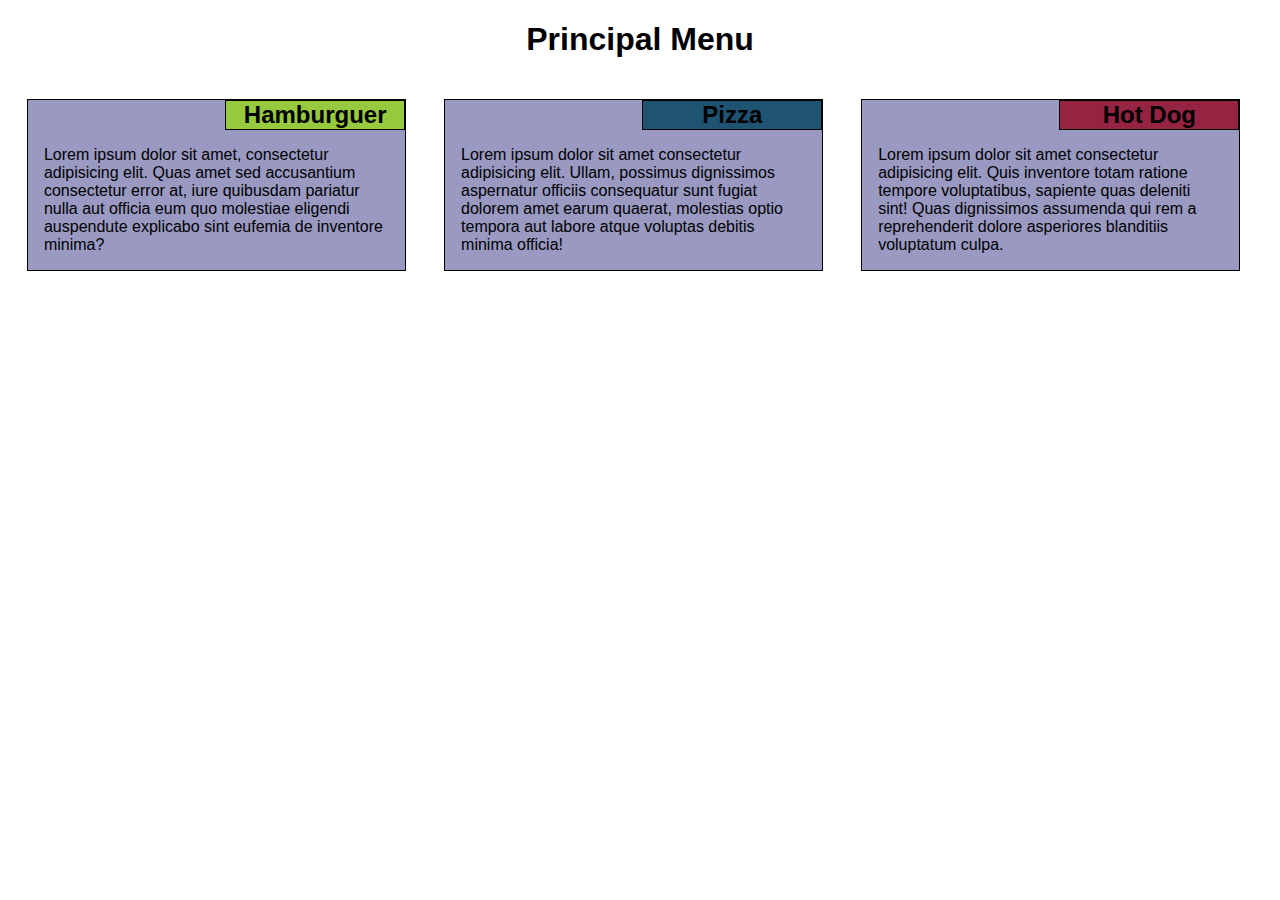
<file: module2-solution/index.html>
<!doctype html>
<html lang="en">
  <head>
    <!-- Required meta tags -->
    <meta charset="utf-8">
    <meta name="viewport" content="width=device-width, initial-scale=1, shrink-to-fit=no">
    <title>Module 2 Coursera</title>
    <link rel="stylesheet" href="css/main.css" >
  </head>
  <body>
    <div class="container">
      <h1>Principal Menu</h1>
      <section class="row">
        <article id="article1" class="col">
          <div><h2>Hamburguer</h2></div>
          <p>Lorem ipsum dolor sit amet, consectetur adipisicing elit. Quas amet sed accusantium consectetur error at, iure quibusdam pariatur nulla aut officia eum quo molestiae eligendi auspendute explicabo sint eufemia de inventore minima?</p></article>
        <article id="article2" class="col">
          <div><h2>Pizza</h2></div>
          <p>Lorem ipsum dolor sit amet consectetur adipisicing elit. Ullam, possimus dignissimos aspernatur officiis consequatur sunt fugiat dolorem amet earum quaerat, molestias optio tempora aut labore atque voluptas debitis minima officia!</p></article>
        <article id="article3" class="col">
          <div><h2>Hot Dog</h2></div>
          <p>Lorem ipsum dolor sit amet consectetur adipisicing elit. Quis inventore totam ratione tempore voluptatibus, sapiente quas deleniti sint! Quas dignissimos assumenda qui rem a reprehenderit dolore asperiores blanditiis voluptatum culpa.</p></article>
      </section>
    </div>
    <!-- JS -->
  </body>
</html>
</file>
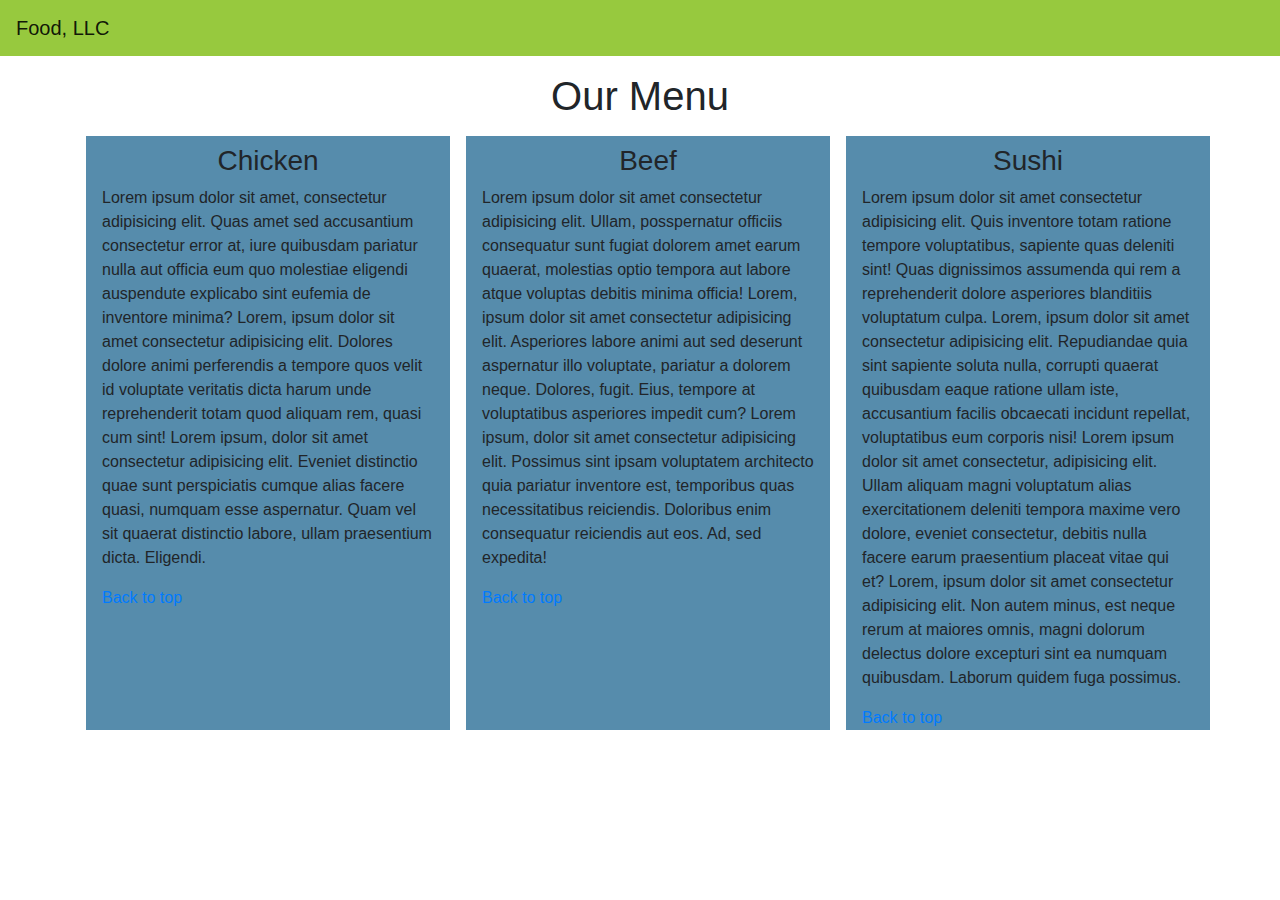
<file: module3-1-solution/index.html>
<!doctype html>
<html lang="en">
<head>
    <!-- Required meta tags -->
    <meta charset="UTF-8">
    <meta name="viewport" content="width=device-width, initial-scale=1.0">

    <!-- Bootstrap CSS -->
    <link rel="stylesheet" href="css/bootstrap.min.css" >
    <link rel="stylesheet" href="css/main.css" >

    <title>Module 3 Coursera</title>
</head>
<body>
    <header>
        <nav id="main-navbar" class="navbar navbar-expand-md navbar-light bg-light">
            <a class="navbar-brand" href="#">Food, LLC</a>
            <button class="navbar-toggler" type="button" data-toggle="collapse" data-target="#navbarNav" aria-controls="navbarNav" aria-expanded="false" aria-label="Toggle navigation">
                <span class="navbar-toggler-icon"></span>
            </button>
            <div class="collapse navbar-collapse" id="navbarNav">
                <ul class="navbar-nav">
                    <li class="nav-item active">
                        <a class="nav-link" href="#dish-one">Chicken</a>
                    </li>
                    <li class="nav-item">
                        <a class="nav-link" href="#dish-two">Beef</a>
                    </li>
                    <li class="nav-item">
                        <a class="nav-link" href="#dish-tree">Sushi</a>
                    </li>
                </ul>
            </div>
        </nav>
            
        <section class="main-menu">
            <div class="text-center">
                <h1 id="our-menu">Our Menu</h1>
            </div>
        </section>
        <section class="container dishes">
            <div class="row">
                <article id="dish-one" class="dish col-xs-12 col-sm-6 col-md-4">
                    <div class="text-center"><h3>Chicken</h3></div>
                    <p>Lorem ipsum dolor sit amet, consectetur adipisicing elit. Quas amet sed accusantium consectetur error at, iure quibusdam pariatur nulla aut officia eum quo molestiae eligendi auspendute explicabo sint eufemia de inventore minima? Lorem, ipsum dolor sit amet consectetur adipisicing elit. Dolores dolore animi perferendis a tempore quos velit id voluptate veritatis dicta harum unde reprehenderit totam quod aliquam rem, quasi cum sint! Lorem ipsum, dolor sit amet consectetur adipisicing elit. Eveniet distinctio quae sunt perspiciatis cumque alias facere quasi, numquam esse aspernatur. Quam vel sit quaerat distinctio labore, ullam praesentium dicta. Eligendi.</p>
                    <a href="#our-menu">Back to top</a>
                </article>
                <article id="dish-two" class="dish col-xs-12 col-sm-6 col-md-4">
                    <div class="text-center"><h3>Beef</h3></div>
                    <p class="clearfix">Lorem ipsum dolor sit amet consectetur adipisicing elit. Ullam, posspernatur officiis consequatur sunt fugiat dolorem amet earum quaerat, molestias optio tempora aut labore atque voluptas debitis minima officia! Lorem, ipsum dolor sit amet consectetur adipisicing elit. Asperiores labore animi aut sed deserunt aspernatur illo voluptate, pariatur a dolorem neque. Dolores, fugit. Eius, tempore at voluptatibus asperiores impedit cum? Lorem ipsum, dolor sit amet consectetur adipisicing elit. Possimus sint ipsam voluptatem architecto quia pariatur inventore est, temporibus quas necessitatibus reiciendis. Doloribus enim consequatur reiciendis aut eos. Ad, sed expedita!</p>
                    <a href="#our-menu">Back to top</a>
                </article>
                <article id="dish-tree" class="dish col-xs-12 col-sm-12 col-md-4">
                    <div class="text-center"><h3>Sushi</h3></div>
                    <p>Lorem ipsum dolor sit amet consectetur adipisicing elit. Quis inventore totam ratione tempore voluptatibus, sapiente quas deleniti sint! Quas dignissimos assumenda qui rem a reprehenderit dolore asperiores blanditiis voluptatum culpa. Lorem, ipsum dolor sit amet consectetur adipisicing elit. Repudiandae quia sint sapiente soluta nulla, corrupti quaerat quibusdam eaque ratione ullam iste, accusantium facilis obcaecati incidunt repellat, voluptatibus eum corporis nisi! Lorem ipsum dolor sit amet consectetur, adipisicing elit. Ullam aliquam magni voluptatum alias exercitationem deleniti tempora maxime vero dolore, eveniet consectetur, debitis nulla facere earum praesentium placeat vitae qui et? Lorem, ipsum dolor sit amet consectetur adipisicing elit. Non autem minus, est neque rerum at maiores omnis, magni dolorum delectus dolore excepturi sint ea numquam quibusdam. Laborum quidem fuga possimus.</p>
                    <a href="#our-menu">Back to top</a>
                </article>
                
            </div>
            </section>
        
    </header>
    <!-- JS -->
    <script src="js/jquery-3.3.1.min.js" ></script>
    <script src="js/bootstrap.min.js"></script>
</body>
</html>
</file>
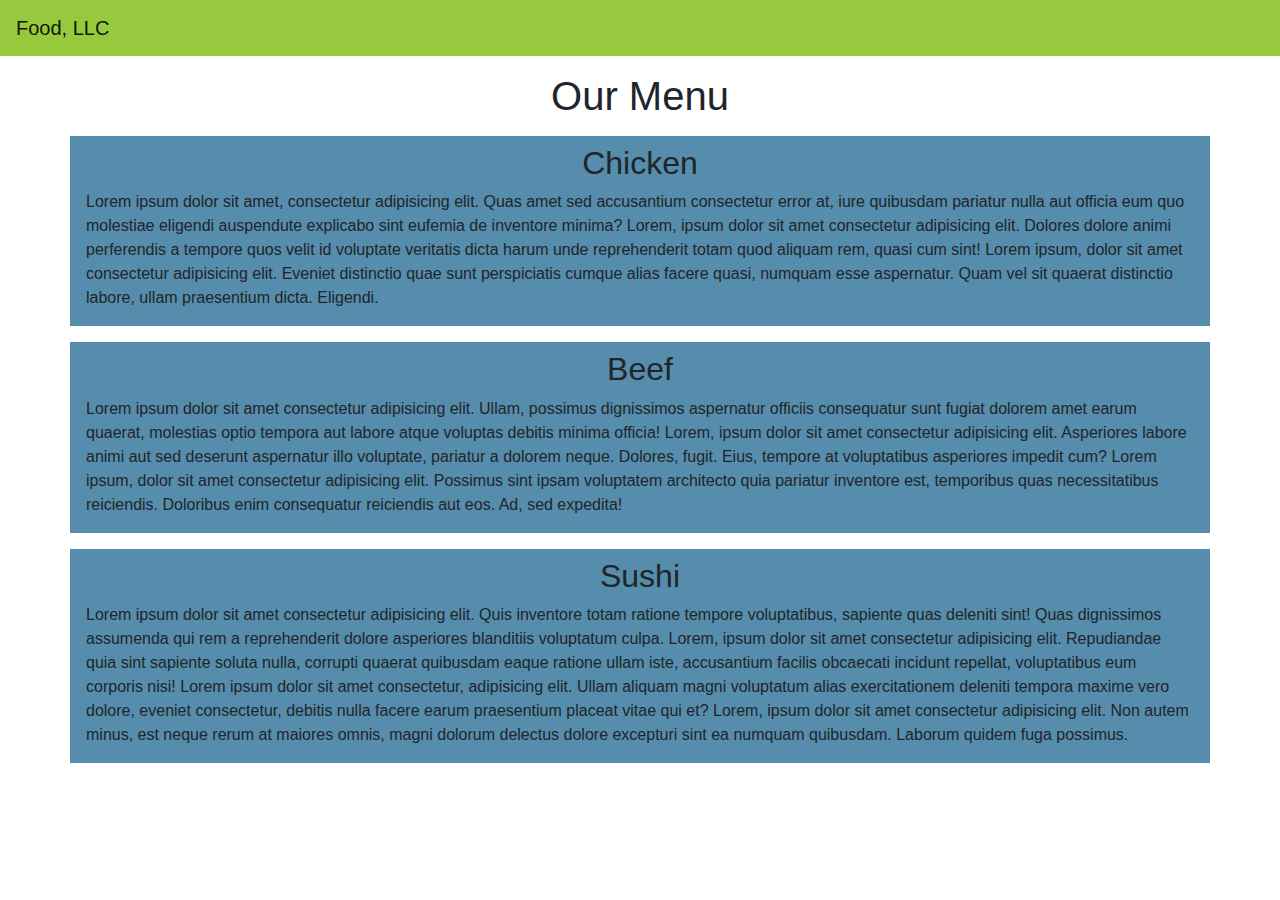
<file: module3-solution/index.html>
<!doctype html>
<html lang="en">
<head>
    <!-- Required meta tags -->
    <meta charset="UTF-8">
    <meta name="viewport" content="width=device-width, initial-scale=1.0">

    <!-- Bootstrap CSS -->
    <link rel="stylesheet" href="css/bootstrap.min.css" >
    <link rel="stylesheet" href="css/main.css" >

    <title>Module 3 Coursera</title>
</head>
<body>
    <header>
        <nav id="main-navbar" class="navbar navbar-expand-md navbar-light bg-light">
            <a class="navbar-brand" href="#">Food, LLC</a>
            <button class="navbar-toggler" type="button" data-toggle="collapse" data-target="#navbarNav" aria-controls="navbarNav" aria-expanded="false" aria-label="Toggle navigation">
                <span class="navbar-toggler-icon"></span>
            </button>
            <div class="collapse navbar-collapse" id="navbarNav">
                <ul class="navbar-nav">
                    <li class="nav-item active">
                        <a class="nav-link" href="#dish-one">Chicken</a>
                    </li>
                    <li class="nav-item">
                        <a class="nav-link" href="#dish-two">Beef</a>
                    </li>
                    <li class="nav-item">
                        <a class="nav-link" href="#dish-tree">Sushi</a>
                    </li>
                </ul>
            </div>
        </nav>
            
        <section class="main-menu">
            <div class="text-center">
                <h1>Our Menu</h1>
            </div>
        </section>
        <section class="container dishes">
            <div class="row">
                <article id="dish-one" class="dish col-xs-12">
                    <div><h2>Chicken</h2></div>
                    <p>Lorem ipsum dolor sit amet, consectetur adipisicing elit. Quas amet sed accusantium consectetur error at, iure quibusdam pariatur nulla aut officia eum quo molestiae eligendi auspendute explicabo sint eufemia de inventore minima? Lorem, ipsum dolor sit amet consectetur adipisicing elit. Dolores dolore animi perferendis a tempore quos velit id voluptate veritatis dicta harum unde reprehenderit totam quod aliquam rem, quasi cum sint! Lorem ipsum, dolor sit amet consectetur adipisicing elit. Eveniet distinctio quae sunt perspiciatis cumque alias facere quasi, numquam esse aspernatur. Quam vel sit quaerat distinctio labore, ullam praesentium dicta. Eligendi.</p>
                </article>
                <article id="dish-two" class="dish col-xs-12">
                    <div><h2>Beef</h2></div>
                    <p>Lorem ipsum dolor sit amet consectetur adipisicing elit. Ullam, possimus dignissimos aspernatur officiis consequatur sunt fugiat dolorem amet earum quaerat, molestias optio tempora aut labore atque voluptas debitis minima officia! Lorem, ipsum dolor sit amet consectetur adipisicing elit. Asperiores labore animi aut sed deserunt aspernatur illo voluptate, pariatur a dolorem neque. Dolores, fugit. Eius, tempore at voluptatibus asperiores impedit cum? Lorem ipsum, dolor sit amet consectetur adipisicing elit. Possimus sint ipsam voluptatem architecto quia pariatur inventore est, temporibus quas necessitatibus reiciendis. Doloribus enim consequatur reiciendis aut eos. Ad, sed expedita!</p>
                </article>
                <article id="dish-tree" class="dish col-xs-12">
                    <div><h2>Sushi</h2></div>
                    <p>Lorem ipsum dolor sit amet consectetur adipisicing elit. Quis inventore totam ratione tempore voluptatibus, sapiente quas deleniti sint! Quas dignissimos assumenda qui rem a reprehenderit dolore asperiores blanditiis voluptatum culpa. Lorem, ipsum dolor sit amet consectetur adipisicing elit. Repudiandae quia sint sapiente soluta nulla, corrupti quaerat quibusdam eaque ratione ullam iste, accusantium facilis obcaecati incidunt repellat, voluptatibus eum corporis nisi! Lorem ipsum dolor sit amet consectetur, adipisicing elit. Ullam aliquam magni voluptatum alias exercitationem deleniti tempora maxime vero dolore, eveniet consectetur, debitis nulla facere earum praesentium placeat vitae qui et? Lorem, ipsum dolor sit amet consectetur adipisicing elit. Non autem minus, est neque rerum at maiores omnis, magni dolorum delectus dolore excepturi sint ea numquam quibusdam. Laborum quidem fuga possimus.</p>
                </article>
                
            </div>
            </section>
        
    </header>
    <!-- JS -->
    <script src="js/jquery-3.3.1.min.js" ></script>
    <script src="js/bootstrap.min.js"></script>
</body>
</html>
</file>
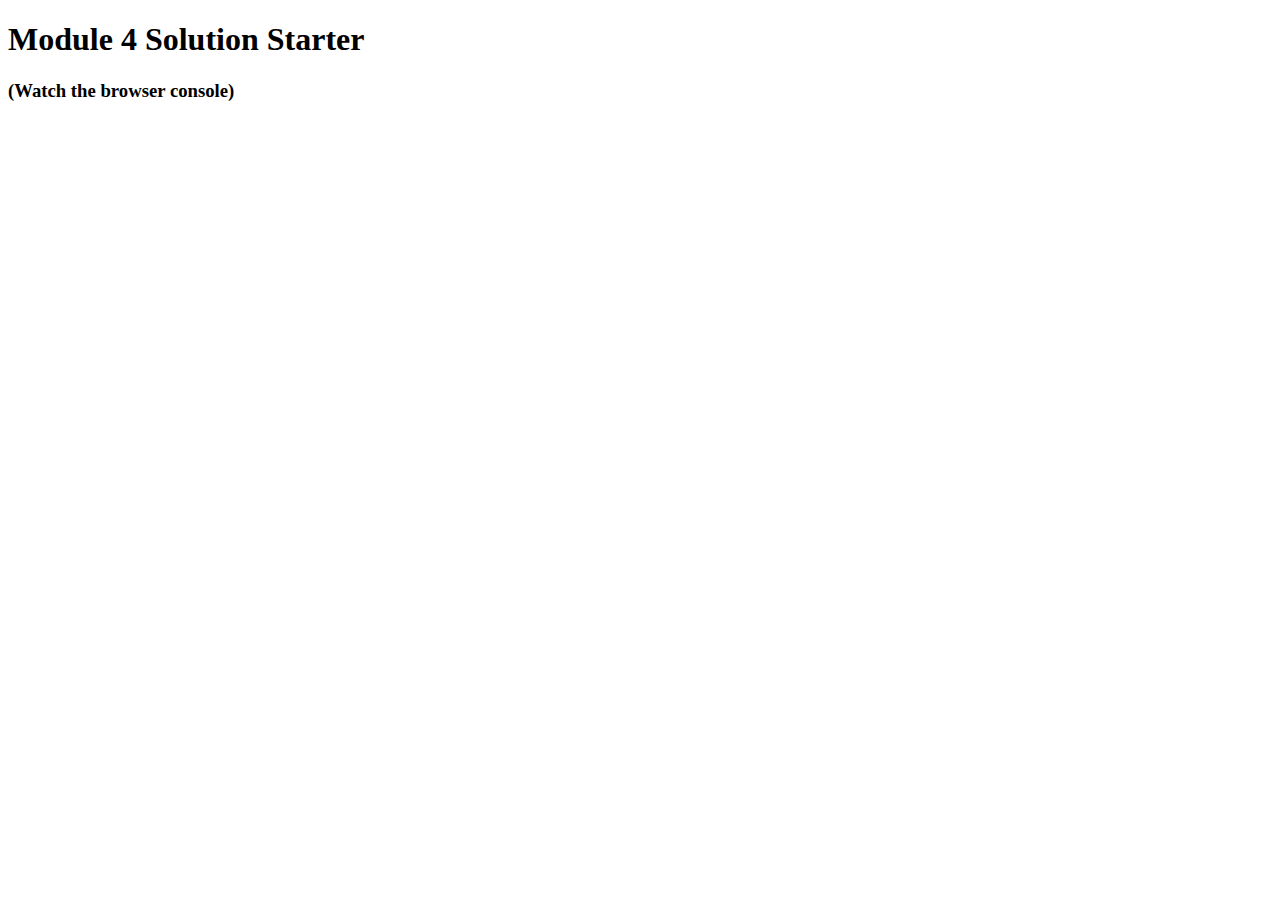
<file: module4-solution/index.html>
<!DOCTYPE html>
<html>
<head>
  <meta charset="utf-8">
  <title>Module 4 Solution Starter</title>
  <script>
    var names = []; // DO NOT REMOVE
  </script>
  <script src="SpeakHello.js"></script>
  <script src="SpeakGoodBye.js"></script>
  <script src="script.js"></script>
</head>
<body>
  <h1>Module 4 Solution Starter</h1>
  <h3>(Watch the  browser console)</h3>
</body>
</html>
</file>
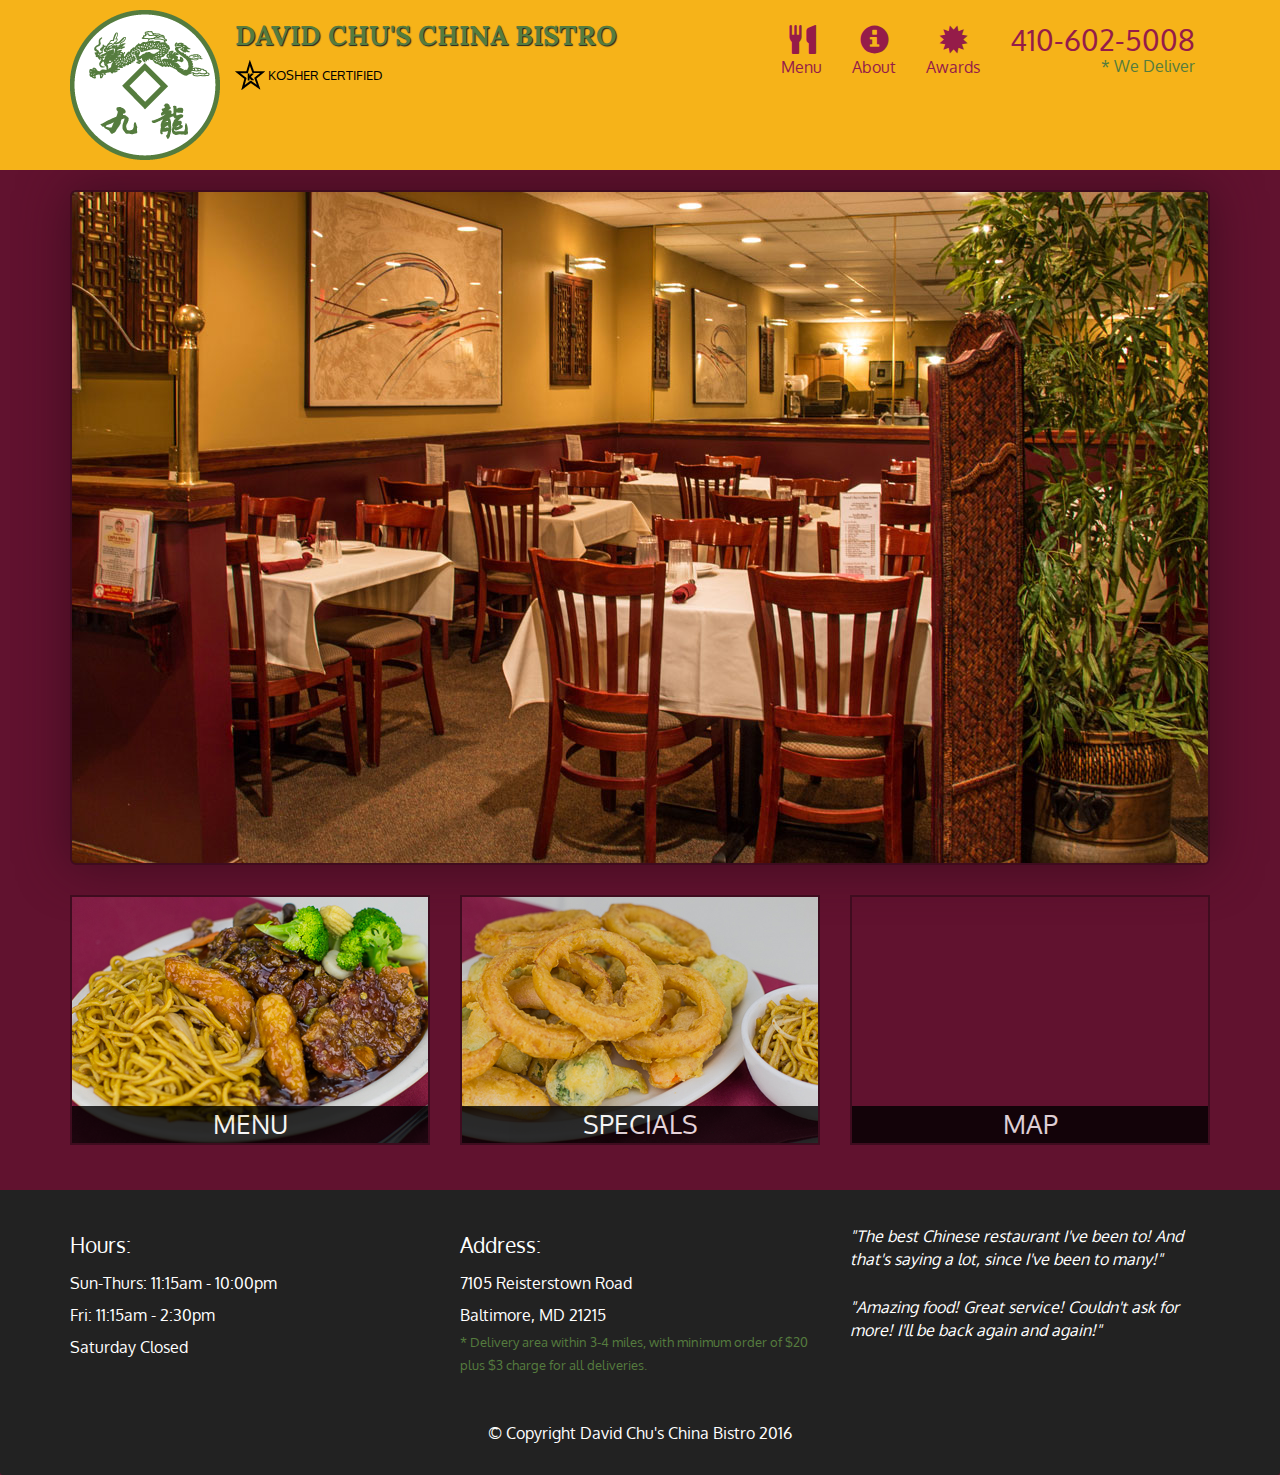
<file: module5-solution/index.html>
<!doctype html>
<html lang="en">
  <head>
    <meta charset="utf-8">
    <meta http-equiv="X-UA-Compatible" content="IE=edge">
    <meta name="viewport" content="width=device-width, initial-scale=1">
    <title>David Chu's China Bistro</title>
    <link rel="stylesheet" href="css/bootstrap.min.css">
    <link rel="stylesheet" href="css/styles.css">
    <link href='https://fonts.googleapis.com/css?family=Oxygen:400,300,700' rel='stylesheet' type='text/css'>
    <link href='https://fonts.googleapis.com/css?family=Lora' rel='stylesheet' type='text/css'>
  </head>
<body>
  <header>
    <nav id="header-nav" class="navbar navbar-default">
      <div class="container">
        <div class="navbar-header">
          <a href="index.html" class="pull-left visible-md visible-lg">
            <div id="logo-img" alt="Logo image"></div>
          </a>

          <div class="navbar-brand">
            <a href="index.html"><h1>David Chu's China Bistro</h1></a>
            <p>
              <img src="images/star-k-logo.png" alt="Kosher certification">
              <span>Kosher Certified</span>
            </p>
          </div>

          <button id="navbarToggle" type="button" class="navbar-toggle collapsed" data-toggle="collapse" data-target="#collapsable-nav" aria-expanded="false">
            <span class="sr-only">Toggle navigation</span>
            <span class="icon-bar"></span>
            <span class="icon-bar"></span>
            <span class="icon-bar"></span>
          </button>
        </div>
        
        <div id="collapsable-nav" class="collapse navbar-collapse">
           <ul id="nav-list" class="nav navbar-nav navbar-right">
            <li id="navHomeButton" class="visible-xs active">
              <a href="index.html">
                <span class="glyphicon glyphicon-home"></span> Home</a>
            </li>
            <li id="navMenuButton">
              <a href="#" onclick="$dc.loadMenuCategories();">
                <span class="glyphicon glyphicon-cutlery"></span><br class="hidden-xs"> Menu</a>
            </li>
            <li>
              <a href="#">
                <span class="glyphicon glyphicon-info-sign"></span><br class="hidden-xs"> About</a>
            </li>
            <li>
              <a href="#">
                <span class="glyphicon glyphicon-certificate"></span><br class="hidden-xs"> Awards</a>
            </li>
            <li id="phone" class="hidden-xs">
              <a href="tel:410-602-5008">
                <span>410-602-5008</span></a><div>* We Deliver</div>
            </li>
          </ul><!-- #nav-list -->
        </div><!-- .collapse .navbar-collapse -->
      </div><!-- .container -->
    </nav><!-- #header-nav -->
  </header>

  <div id="call-btn" class="visible-xs">
    <a class="btn" href="tel:410-602-5008">
    <span class="glyphicon glyphicon-earphone"></span>
    410-602-5008
    </a>
  </div>
  <div id="xs-deliver" class="text-center visible-xs">* We Deliver</div>

  <div id="main-content" class="container"></div>

  <footer class="panel-footer">
    <div class="container">
      <div class="row">
        <section id="hours" class="col-sm-4">
          <span>Hours:</span><br>
          Sun-Thurs: 11:15am - 10:00pm<br>
          Fri: 11:15am - 2:30pm<br>
          Saturday Closed
          <hr class="visible-xs">
        </section>
        <section id="address" class="col-sm-4">
          <span>Address:</span><br>
          7105 Reisterstown Road<br>
          Baltimore, MD 21215
          <p>* Delivery area within 3-4 miles, with minimum order of $20 plus $3 charge for all deliveries.</p>
          <hr class="visible-xs">
        </section>
        <section id="testimonials" class="col-sm-4">
          <p>"The best Chinese restaurant I've been to! And that's saying a lot, since I've been to many!"</p>
          <p>"Amazing food! Great service! Couldn't ask for more! I'll be back again and again!"</p>
        </section>
      </div>
      <div class="text-center">&copy; Copyright David Chu's China Bistro 2016</div>
    </div>
  </footer>

  <!-- jQuery (Bootstrap JS plugins depend on it) -->
  <script src="js/jquery-2.1.4.min.js"></script>
  <script src="js/bootstrap.min.js"></script>
  <script src="js/ajax-utils.js"></script>
  <script src="js/script.js"></script>
</body>
</html>
</file>
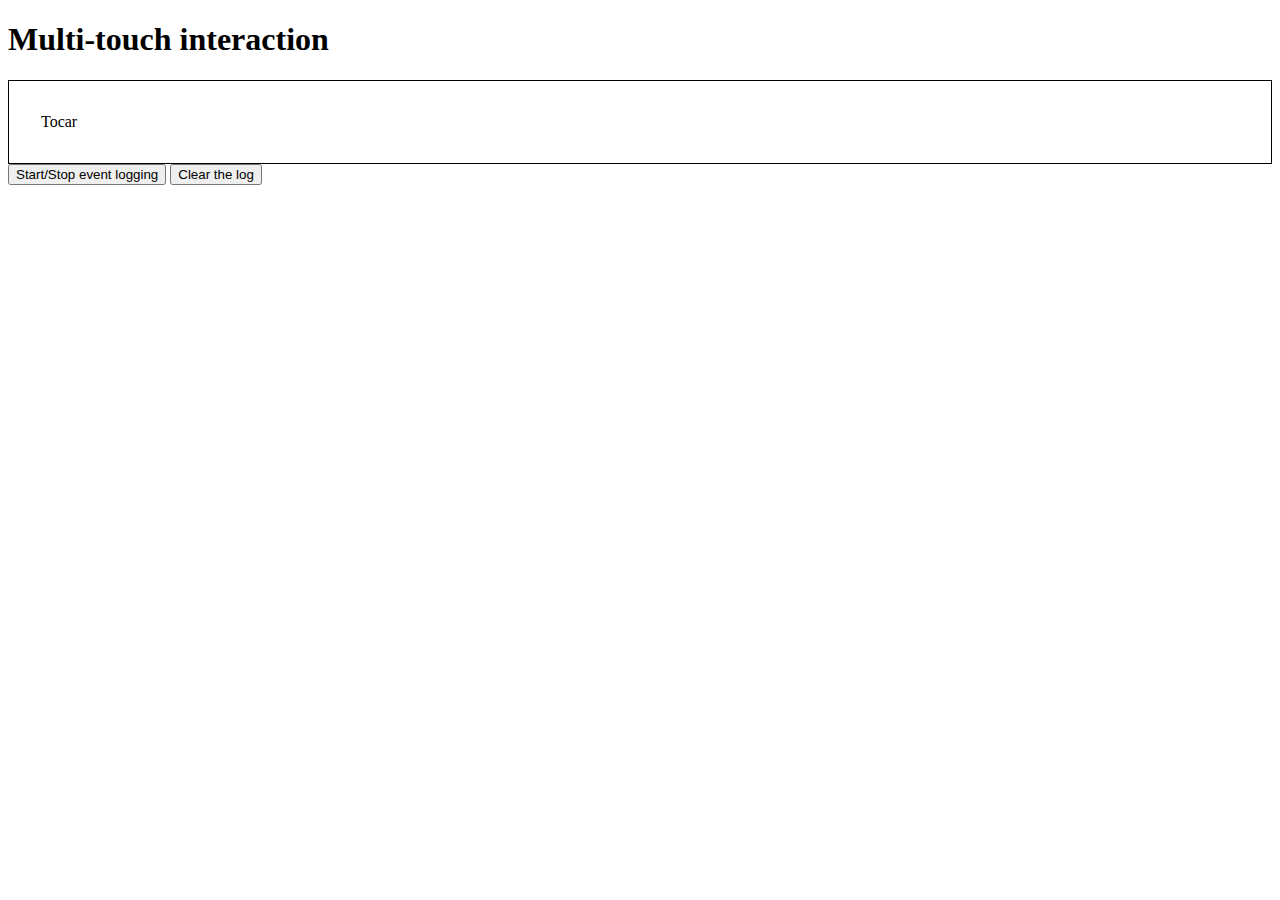
<file: multi-touch/index.html>
<!DOCTYPE html>
<html lang=en>
<!--
  This app demonstrates using the Touch Events touch event types (touchstart,
  touchmove, touchcancel and touchend) for the following interaction:
   1. Single touch
   2. Two (simultaneous) touches
   3. More than two simultaneous touches
   4. 1-finger swipe
   5. 2-finger move/pinch/swipe
-->
<head>
<title>Touch Events tutorial</title>
<meta name="viewport" content="width=device-width">
<style>
  div {
    margin: 0em;
    padding: 2em;
  }
  
  #target1, #target2, #target3, #target4  {
    background: white;
    border: 1px solid black;
  }
</style>
</head>

<script>
// Log events flag
var logEvents = false;

// Touch Point cache
var tpCache = new Array();



function enableLog(ev) {
  logEvents = logEvents ? false : true;
}

function log(name, ev, printTargetIds) {
  /*var o = document.getElementsByTagName('output')[0];
  var s = name + ": touches = " + ev.touches.length +
                " ; targetTouches = " + ev.targetTouches.length +
                " ; changedTouches = " + ev.changedTouches.length;
  o.innerHTML += s + " <br>";

  if (printTargetIds) {
    s = "";
    for (var i=0; i < ev.targetTouches.length; i++) {
      s += "... id = " + ev.targetTouches[i].identifier + " <br>";
    }
    o.innerHTML += s;
  }*/
}

function clearLog(event) {
 var o = document.getElementsByTagName('output')[0];
 o.innerHTML = "";
}


function update_background(ev) {
 // Change background color based on the number simultaneous touches
 // in the event's targetTouches list:
 //   yellow - one tap (or hold)
 //   pink - two taps
 //   lightblue - more than two taps

 const type_device = /(MacPPC|MacIntel|Mac_PowerPC|Macintosh|Mac OS X)/i.test(window.navigator.userAgent);
 var o = document.getElementsByTagName('output')[0];
 o.innerHTML = "";
 o.innerHTML = type_device ? "touch en MAC" : "Touch";
 switch (ev.targetTouches.length) {
   case 1:
     // Single tap`
     ev.target.style.background = "yellow";
     break;
   case 2:
     // Two simultaneous touches
     ev.target.style.background = "pink";
     break;
   default:
     // More than two simultaneous touches
     ev.target.style.background = "lightblue";
 }
}

// This is a very basic 2-touch move/pinch/zoom handler that does not include
// error handling, only handles horizontal moves, etc.
function handle_pinch_zoom(ev) {

 if (ev.targetTouches.length == 2 && ev.changedTouches.length == 2) {
   // Check if the two target touches are the same ones that started
   // the 2-touch
   var point1=-1, point2=-1;
   for (var i=0; i < tpCache.length; i++) {
     if (tpCache[i].identifier == ev.targetTouches[0].identifier) point1 = i;
     if (tpCache[i].identifier == ev.targetTouches[1].identifier) point2 = i;
   }
   if (point1 >=0 && point2 >= 0) {
     // Calculate the difference between the start and move coordinates
     var diff1 = Math.abs(tpCache[point1].clientX - ev.targetTouches[0].clientX);
     var diff2 = Math.abs(tpCache[point2].clientX - ev.targetTouches[1].clientX);

     // This threshold is device dependent as well as application specific
     var PINCH_THRESHHOLD = ev.target.clientWidth / 10;
     if (diff1 >= PINCH_THRESHHOLD && diff2 >= PINCH_THRESHHOLD)
         ev.target.style.background = "green";
   }
   else {
     // empty tpCache
     tpCache = new Array();
   }
 }
}

function start_handler(ev) {
  console.log("tocando");
 // If the user makes simultaneious touches, the browser will fire a
 // separate touchstart event for each touch point. Thus if there are
 // three simultaneous touches, the first touchstart event will have
 // targetTouches length of one, the second event will have a length
 // of two, and so on.
 ev.preventDefault();
 // Cache the touch points for later processing of 2-touch pinch/zoom
 if (ev.targetTouches.length == 2) {
   for (var i=0; i < ev.targetTouches.length; i++) {
     tpCache.push(ev.targetTouches[i]);
   }
 }
 if (logEvents) log("touchStart", ev, true);
 update_background(ev);
}

function move_handler(ev) {
 // Note: if the user makes more than one "simultaneous" touches, most browsers
 // fire at least one touchmove event and some will fire several touchmoves.
 // Consequently, an application might want to "ignore" some touchmoves.
 //
 // This function sets the target element's outline to "dashed" to visualy
 // indicate the target received a move event.
 //
 ev.preventDefault();
 if (logEvents) log("touchMove", ev, false);
 // To avoid too much color flashing many touchmove events are started,
 // don't update the background if two touch points are active
 if (!(ev.touches.length == 2 && ev.targetTouches.length == 2))
   update_background(ev);

 // Set the target element's outline to dashed to give a clear visual
 // indication the element received a move event.
 ev.target.style.outline = "dashed";

 // Check this event for 2-touch Move/Pinch/Zoom gesture
 handle_pinch_zoom(ev);
}

function end_handler(ev) {
  ev.preventDefault();
  if (logEvents) log(ev.type, ev, false);
  if (ev.targetTouches.length == 0) {
    // Restore background and outline to original values
    ev.target.style.background = "white";
    ev.target.style.outline = "1px solid black";
  }
}

function set_handlers(name) {
 // Install event handlers for the given element
 var el=document.getElementById(name);
 el.ontouchstart = start_handler;
 el.ontouchmove = move_handler;
 // Use same handler for touchcancel and touchend
 el.ontouchcancel = end_handler;
 el.ontouchend = end_handler;
}

function init() {
 set_handlers("target1");
 set_handlers("target2");
 set_handlers("target3");
 set_handlers("target4");
 
console.log(os.networkInterfaces());
}

</script>
<body onload="init();">
<h1>Multi-touch interaction</h1>
 <!-- Create some boxes to test various gestures. -->
 <div id="target1"> Tocar </div>

 <!-- UI for logging/debugging -->
 <button id="log" onclick="enableLog(event);">Start/Stop event logging</button>
 <button id="clearlog" onclick="clearLog(event);">Clear the log</button>
 <p></p>
 <output></output>
</body>
</html>
</file>
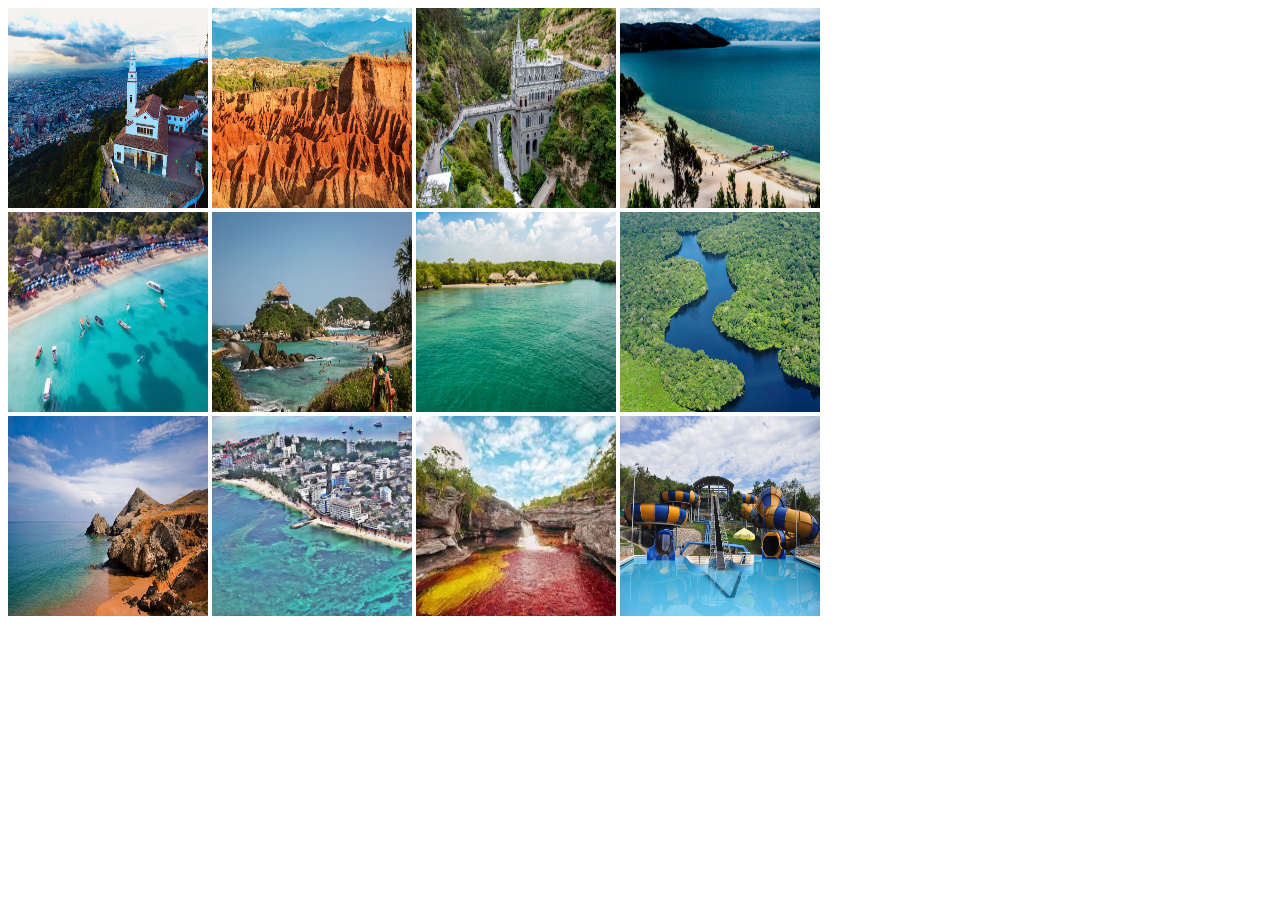
<file: guias_tarea/guia_1/guia1.html>
<!DOCTYPE html>
<html lang="en">
<head>
    <meta charset="UTF-8">
    <meta name="viewport" content="width=device-width, initial-scale=1.0">
    <title>Guia 1</title>
</head>
<body>
    <img src="../guia_1/multimedia/imagenes/monserrate.jpg" alt="Cerro de Monserrate" height="200" width="200">
    <img src="../guia_1/multimedia/imagenes/tatacoa.jpg" alt="Desierto de la Tatacoa" height="200" width="200">
    <img src="../guia_1/multimedia/imagenes/lajas.jpg" alt="Iglesia de las Lajas" height="200" width="200">
    <img src="../guia_1/multimedia/imagenes/playa blanca.jpg" alt="Playa blanca Boyacá" height="200" width="200">
    <br>
    <img src="../guia_1/multimedia/imagenes/baru.jpg" alt="Isla de Barú" height="200" width="200">
    <img src="../guia_1/multimedia/imagenes/tayrona.jpg" alt="Parque natural Tayrona" height="200" width="200">
    <img src="../guia_1/multimedia/imagenes/tolu.jpg" alt="Tolu" height="200" width="200">
    <img src="../guia_1/multimedia/imagenes/amazonas.jpg" alt="El Amazonas" height="200" width="200">
    <br>
    <img src="../guia_1/multimedia/imagenes/cabo de la vela.jpg" alt="Cabo de la vela" height="200" width="200">
    <img src="../guia_1/multimedia/imagenes/san andres.jpg" alt="Isla de San Andres" height="200" width="200">
    <img src="../guia_1/multimedia/imagenes/caño cristales.jpg" alt="Caño Cristales" height="200" width="200">
    <img src="../guia_1/multimedia/imagenes/Piscilago.jpg" alt="Piscilago" height="200" width="200">

</body>
</html>
</file>
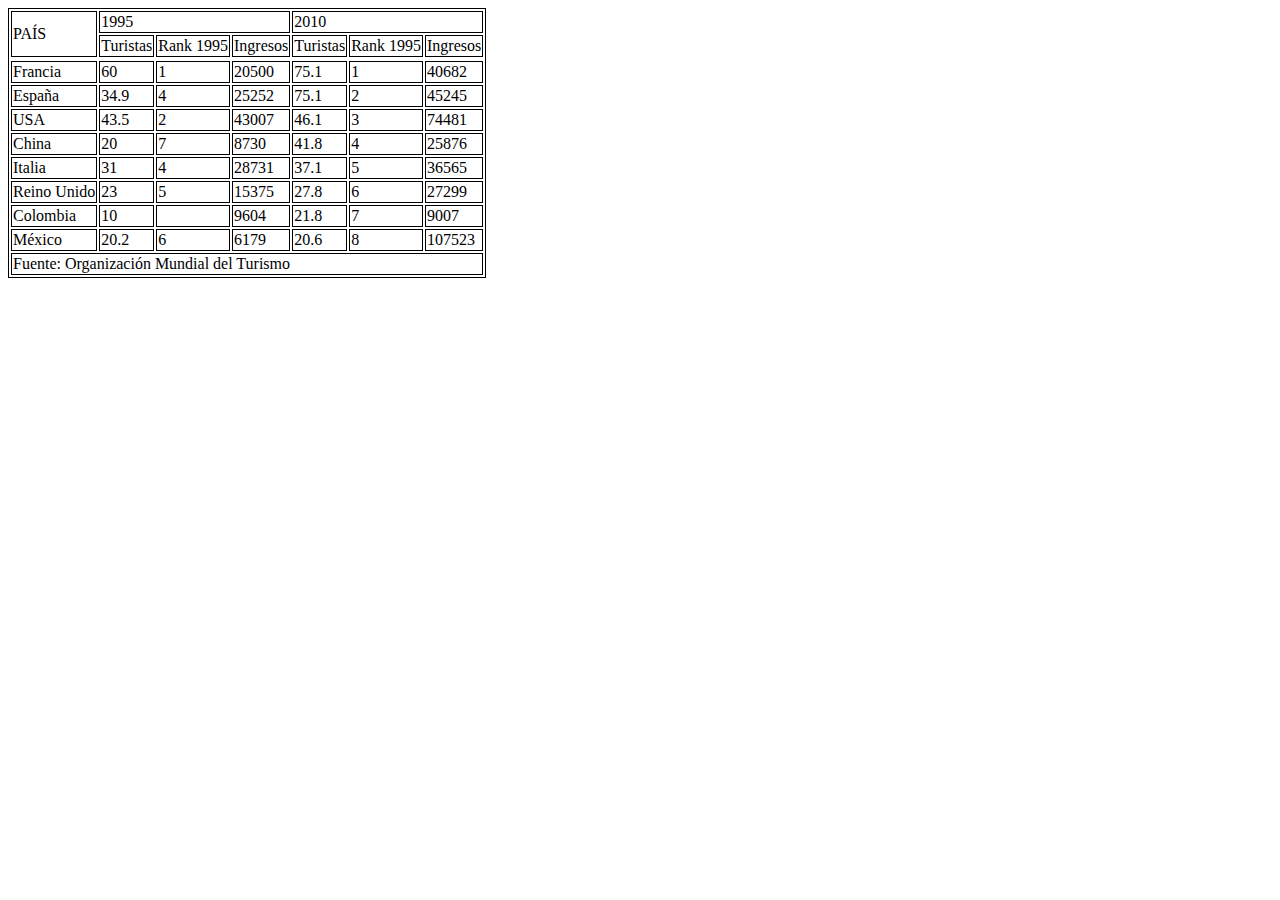
<file: guias_tarea/guia_2/guia2.html>
<!DOCTYPE html>
<html lang="en">
<head>
    <meta charset="UTF-8">
    <meta name="viewport" content="width=device-width, initial-scale=1.0">
    <title>Guia 2</title>
    <style>
        table, th, td {
          border: 1px solid black;
        }
    </style>
</head>
<body>
    <table>
        <tr>
            <td rowspan="2">PAÍS</td>
            <td colspan="3">1995</td>
            <td colspan="3">2010</td>
            <tr>
                <td>Turistas</td>
                <td>Rank 1995</td>
                <td>Ingresos</td>
                <td>Turistas</td>
                <td>Rank 1995</td>
                <td>Ingresos</td>
            </tr>
        <tr>
        
        <tr>
            <td>Francia</td>
            <td>60</td>
            <td>1</td>
            <td>20500</td>
            <td>75.1</td>
            <td>1</td>
            <td>40682</td>
        </tr><tr>
            <td>España</td>
            <td>34.9</td>
            <td>4</td>
            <td>25252</td>
            <td>75.1</td>
            <td>2</td>
            <td>45245</td>
        </tr><tr>
            <td>USA</td>
            <td>43.5</td>
            <td>2</td>
            <td>43007</td>
            <td>46.1</td>
            <td>3</td>
            <td>74481</td>
        </tr><tr>
            <td>China</td>
            <td>20</td>
            <td>7</td>
            <td>8730</td>
            <td>41.8</td>
            <td>4</td>
            <td>25876</td>
        </tr><tr>
            <td>Italia</td>
            <td>31</td>
            <td>4</td>
            <td>28731</td>
            <td>37.1</td>
            <td>5</td>
            <td>36565</td>
        </tr><tr>
            <td>Reino Unido</td>
            <td>23</td>
            <td>5</td>
            <td>15375</td>
            <td>27.8</td>
            <td>6</td>
            <td>27299</td>
        </tr><tr>
            <td>Colombia</td>
            <td>10</td>
            <td></td>
            <td>9604</td>
            <td>21.8</td>
            <td>7</td>
            <td>9007</td>
        </tr><tr>
            <td>México</td>
            <td>20.2</td>
            <td>6</td>
            <td>6179</td>
            <td>20.6</td>
            <td>8</td>
            <td>107523</td>
        </tr>
        <tr>
            <td colspan="7">Fuente: Organización Mundial del Turismo</td>
          </tr>
    </table>
</body>
</html>
</file>
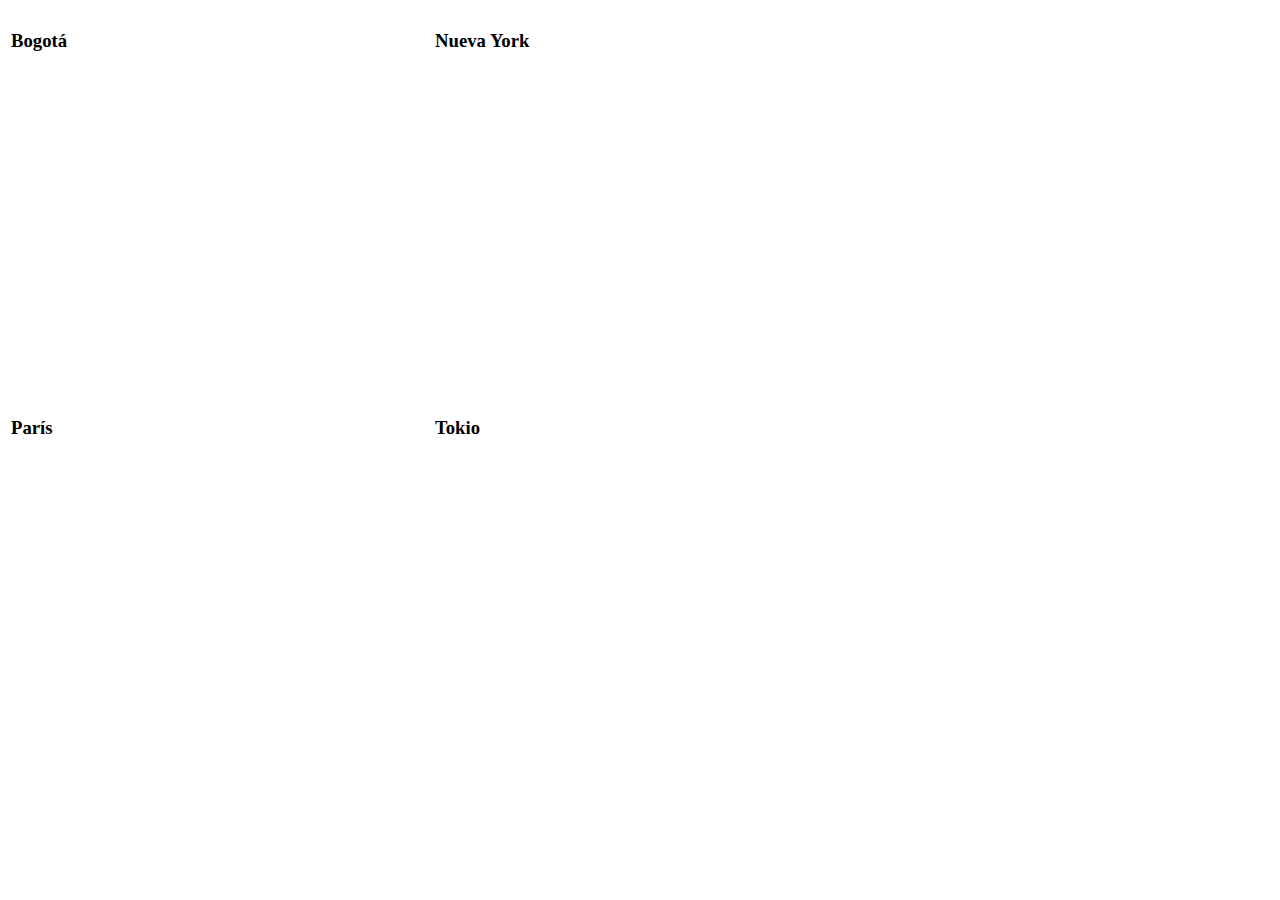
<file: guias_tarea/guia_3/guia3.html>
<!DOCTYPE html>
<html lang="en">
<head>
    <meta charset="UTF-8">
    <meta name="viewport" content="width=device-width, initial-scale=1.0">
    <title>Guia 3</title>
</head>
<body>
    <table>
        <tr>
            <td>
                <h3>Bogotá</h3>
                <iframe width="420" height="320" src="https://www.youtube.com/embed/rtJCFJkIVRM" frameborder="0"></iframe>
            </td>
            <td>
                <h3>Nueva York</h3>
                <iframe width="420" height="320" src="https://www.youtube.com/embed/--QpUtPX4IA" frameborder="0"></iframe>
            </td>
        </tr>
        <tr>
            <td>
                <h3>París</h3>
                <iframe width="420" height="320" src="https://www.youtube.com/embed/KK869hUJ0ZM" frameborder="0"></iframe>
            </td>
            <td>
                <h3>Tokio</h3>
                <iframe width="420" height="320" src="https://www.youtube.com/embed/XjadsqXeQ6Q" frameborder="0"></iframe>
            </td>
        </tr>
    </table>
</body>
</html>
</file>
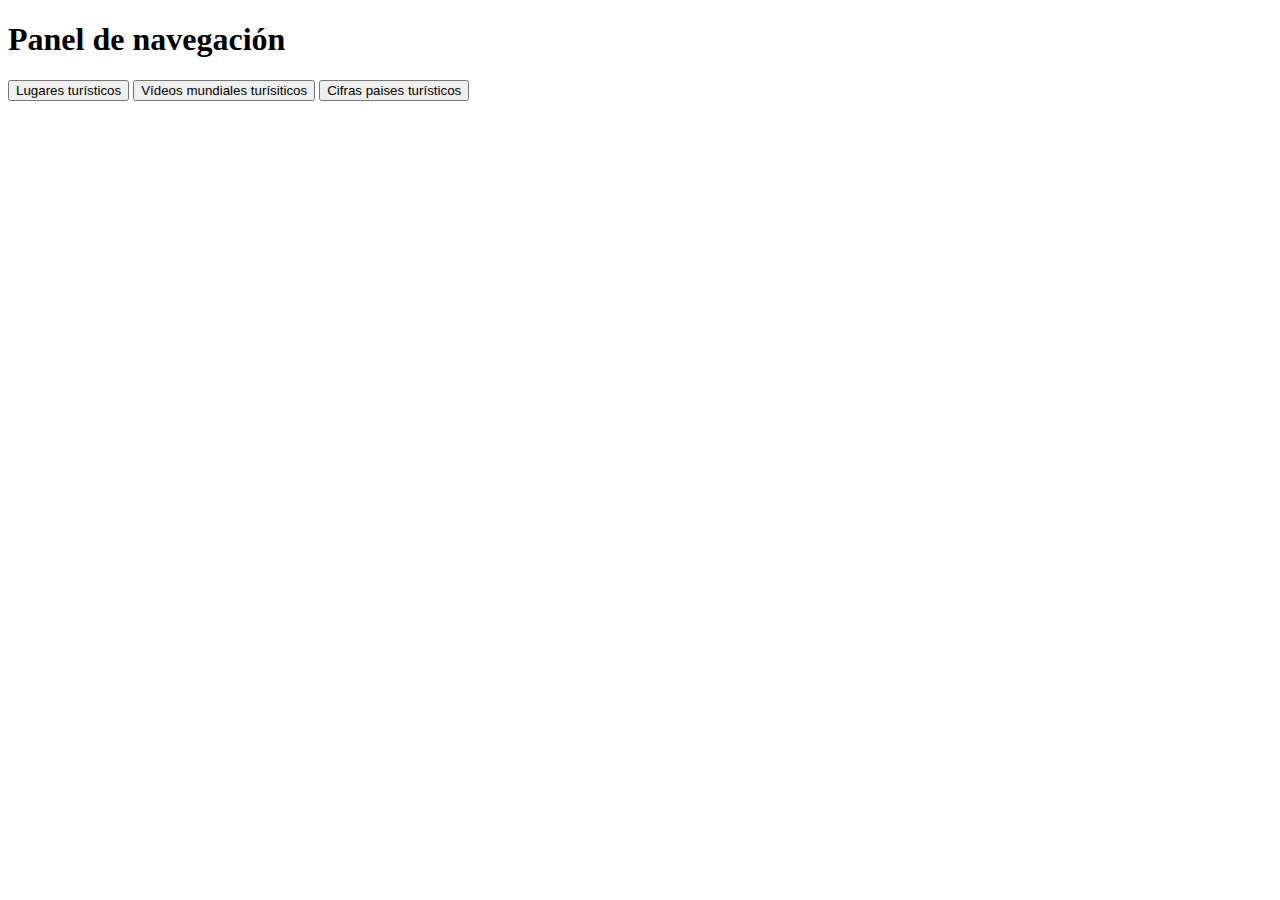
<file: guias_tarea/guia_4/guia4.html>
<!DOCTYPE html>
<html lang="en">
<head>
    <meta charset="UTF-8">
    <meta name="viewport" content="width=device-width, initial-scale=1.0">
    <title>Guia 4</title>
</head>
<body>
    <h1>Panel de navegación</h1>
    <button role="link" onclick="window.location='../guia_1/guia1.html'">Lugares turísticos</button>
    <button role="link" onclick="window.location='../guia_3/guia3.html'">Vídeos mundiales turísiticos</button>
    <button role="link" onclick="window.location='../guia_2/guia2.html'">Cifras paises turísticos</button>
</body>
</html>
</file>
<file: module2-solution/css/main.css>
body {
    font-family: Arial, Helvetica, sans-serif;
}

.container > h1 {
    text-align: center;
}

.container h2 {
    text-align: center;
    margin: 0;
}

.col {
    background: #0066;
    border:1px solid black;
    width: 30%;
    box-sizing: border-box;
    float: left;
    margin: 1.5%;
}

.col > div {
    width: 180px;
    float: right;
    margin: 0 0 16px 0;
    border:1px solid black;
    box-sizing: border-box;
}

.col p {
    clear: both;
    margin: 16px;
}

#article1 > div{
    background-color: #97c93e;
}

#article2 > div {
    background-color: #1e5372;
}

#article3 > div {
    background-color: #952342;
}

@media (max-width: 767px) {

    .col {
        float: none;
        width: auto;
    }
}

@media (min-width: 768px) and (max-width: 991px) {

    #article1, #article2 {
        width: 47%;
    }

    #article3 {
        width: auto;
    }
}

@media (min-width: 992px) {

}
</file>
<file: module3-1-solution/css/main.css>
#main-navbar {
    background-color: #97c93e!important;
}
.company-title {
    color: #FFF;
}
.main-menu {
    margin-top: 16px;
    margin-bottom: 16px;
}

.dish {
    background-color: #568cac;
    margin-bottom: 16px;
    padding-left: 16px;
    padding-right: 16px;
    box-sizing: border-box;
    border-left: 16px solid #fff;
}

.dish h3 {
    margin-top: 8px;
}



@media (max-width: 767px) {
    .navbar-collapse {
        padding: .5rem 1rem 0 1rem;
        background-color: rgb(162, 253, 169);
        margin: 8px -16px -8px -16px;
    }
    .navbar-toggler {   
        border: 1px solid #1e5372!important;
    }
    .navbar-nav {
        text-align: center;
    }
    
}

@media (max-width: 575px) {
    .navbar-collapse {
        padding: .5rem 1rem 0 1rem;
        background-color: rgb(162, 253, 169);
        margin: 8px -16px -8px -16px;
    }
    .navbar-toggler {   
        border: 1px solid #1e5372!important;
    }
    .navbar-nav {
        text-align: center;
    }
    .dish {
        margin-left: 32px;
        margin-right: 32px;
    }    
}

@media (min-width: 768px) and (max-width: 991px) {

    .navbar-nav {
        display: none;
    }
}

@media (min-width: 992px) {
    .navbar-nav {
        display: none;
    }
}
</file>
<file: module3-solution/css/main.css>
#main-navbar {
    background-color: #97c93e!important;
}
.company-title {
    color: #FFF;
}
.main-menu {
    margin-top: 16px;
    margin-bottom: 16px;
}

.dish {
    background-color: #568cac;
    margin-bottom: 16px;
    padding-left: 16px;
    padding-right: 16px;
}

.dish h2 {
    text-align: center;
    margin-top: 8px;
}



@media (max-width: 767px) {
    .navbar-collapse {
        padding: .5rem 1rem 0 1rem;
        background-color: rgb(162, 253, 169);
        margin: 8px -16px -8px -16px;
    }
    .navbar-toggler {   
        border: 1px solid #1e5372!important;
    }
    .navbar-nav {
        text-align: center;
    }
    .dish {
        margin-left: 32px;
        margin-right: 32px;
    }
    
}

@media (min-width: 768px) and (max-width: 991px) {

    .navbar-nav {
        display: none;
    }
}

@media (min-width: 992px) {
    .navbar-nav {
        display: none;
    }
}
</file>
<file: module5-solution/css/styles.css>
body {
  font-size: 16px;
  color: #fff;
  background-color: #61122f;
  font-family: 'Oxygen', sans-serif;
}

/** HEADER **/
#header-nav {
  background-color: #f6b319;
  border-radius: 0;
  border: 0;
}

#logo-img {
  background: url('../images/restaurant-logo_large.png') no-repeat;
  width: 150px;
  height: 150px;
  margin: 10px 15px 10px 0;
}

.navbar-brand {
  padding-top: 25px;
}
.navbar-brand h1 { /* Restaurant name */
  font-family: 'Lora', serif;
  color: #557c3e;
  font-size: 1.5em;
  text-transform: uppercase;
  font-weight: bold;
  text-shadow: 1px 1px 1px #222;
  margin-top: 0;
  margin-bottom: 0;
  line-height: .75;
}
.navbar-brand a:hover, .navbar-brand a:focus {
  text-decoration: none;
}
.navbar-brand p { /* Kosher cert */
  color: #000;
  text-transform: uppercase;
  font-size: .7em;
  margin-top: 15px;
}
.navbar-brand p span { /* Star-K */
  vertical-align: middle;
}

#nav-list {
  margin-top: 10px;
}
#nav-list a {
  color: #951C49;
  text-align: center;
}
#nav-list a:hover {
  background: #E7E7E7;
}
#nav-list a span {
  font-size: 1.8em;
}

#phone {
  margin-top: 5px;
}
#phone a { /* Phone number */
  text-align: right;
  padding-bottom: 0;
}
#phone div { /* We Deliver */
  color: #557c3e;
  text-align: right;
  padding-right: 15px;
}

.navbar-header button.navbar-toggle, .navbar-header .icon-bar {
  border: 1px solid #61122f;
}
.navbar-header button.navbar-toggle {
  clear: both;
  margin-top: -30px;
}
/* END HEADER */

/* FOOTER */
.panel-footer {
  margin-top: 30px;
  padding-top: 35px;
  padding-bottom: 30px;
  background-color: #222;
  border-top: 0;
}
.panel-footer div.row {
  margin-bottom: 35px;
}
#hours, #address {
  line-height: 2;
}
#hours > span, #address > span {
  font-size: 1.3em;
}
#address p {
  color: #557c3e;
  font-size: .8em;
  line-height: 1.8;
}
#testimonials {
  font-style: italic;
}
#testimonials p:nth-child(2) {
  margin-top: 25px;
}
/* END FOOTER */



/* HOME PAGE */
.container .jumbotron {
  box-shadow: 0 0 50px #3F0C1F;
  border: 2px solid #3F0C1F;
}

#menu-tile, #specials-tile, #map-tile {
  height: 250px;
  width: 100%;
  margin-bottom: 15px;
  position: relative;
  border: 2px solid #3F0C1F;
  overflow: hidden;
}
#menu-tile:hover, #specials-tile:hover, #map-tile:hover {
  box-shadow: 0 1px 5px 1px #cccccc;
}
#menu-tile {
  background: url('../images/menu-tile.jpg') no-repeat;
  background-position: center;
}
#specials-tile {
  background: url('../images/specials-tile.jpg') no-repeat;
  background-position: center;
}
#menu-tile span, #specials-tile span, #map-tile span {
  position: absolute;
  bottom: 0;
  right: 0;
  width: 100%;
  text-align: center;
  font-size: 1.6em;
  text-transform: uppercase;
  background-color: #000;
  color: #fff;
  opacity: .8;
}
/* END HOME PAGE */

/* MENU CATEGORIES PAGE */
.category-tile { 
  position: relative;
  border: 2px solid #3F0C1F;
  overflow: hidden;
  width: 200px;
  height: 200px;
  margin: 0 auto 15px;
}
.category-tile span {
  position: absolute;
  bottom: 0;
  right: 0;
  width: 100%;
  text-align: center;
  font-size: 1.2em;
  text-transform: uppercase;
  background-color: #000;
  color: #fff;
  opacity: .8;
}
.category-tile:hover {
  box-shadow: 0 1px 5px 1px #cccccc;
}

#menu-categories-title + div {
  margin-bottom: 50px;
}
/* END MENU CATEGORIES PAGE */

/* SINGLE CATEGORY PAGE */
.menu-item-tile {
  margin-bottom: 25px;
}
.menu-item-tile hr {
  width: 80%;
}
.menu-item-tile .menu-item-price {
  font-size: 1.1em;
  text-align: right;
  margin-top: -15px;
  margin-right: -15px;
}
.menu-item-tile .menu-item-price span {
  font-size: .6em;
}
.menu-item-photo {
  position: relative;
  border: 2px solid #3F0C1F; 
  overflow: hidden;
  padding: 0;
  margin-right: -15px;
  margin-left: auto;
  margin-bottom: 20px;
  max-width: 250px;
}
.menu-item-photo div {
  position: absolute;
  bottom: 0;
  right: 0;
  width: 80px;
  background-color: #557c3e;
  text-align: center;
}
.menu-item-description {
  padding-right: 30px;
}
h3.menu-item-title {
  margin: 0 0 10px;
}
.menu-item-details {
  font-size: .9em;
  font-style: italic;
}
/* END SINGLE CATEGORY PAGE */


/********** Large devices only **********/
@media (min-width: 1200px) {
  .container .jumbotron {
    background: url('../images/jumbotron_1200.jpg') no-repeat;
    height: 675px;
  }
}

/********** Medium devices only **********/
@media (min-width: 992px) and (max-width: 1199px) {
  /* Header */
  #logo-img {
    background: url('../images/restaurant-logo_medium.png') no-repeat;
    width: 100px;
    height: 100px;
    margin: 5px 5px 5px 0;
  }
  /* End Header */

  /* Home Page */
  .container .jumbotron {
    background: url('../images/jumbotron_992.jpg') no-repeat;
    height: 558px;
  }
  /* End Home Page */
}

/********** Small devices only **********/
@media (min-width: 768px) and (max-width: 991px) {
  /* Home Page */
  .container .jumbotron {
    background: url('../images/jumbotron_768.jpg') no-repeat;
    height: 432px;
  }
  /* End Home Page */
}

/********** Extra small devices only **********/
@media (max-width: 767px) {
  /* Header */
  .navbar-brand {
    padding-top: 10px;
    height: 80px;
  }
  .navbar-brand h1 { /* Restaurant name */
    padding-top: 10px;
    font-size: 5vw; /* 1vw = 1% of viewport width */
  }
  .navbar-brand p { /* Kosher cert */
    font-size: .6em;
    margin-top: 12px;
  }
  .navbar-brand p img { /* Star-K */
    height: 20px;
  }

  #collapsable-nav a { /* Collapsed nav menu text */
    font-size: 1.2em;
  }
  #collapsable-nav a span { /* Collapsed nav menu glyph */
    font-size: 1em;
    margin-right: 5px;
  }

  #call-btn > a {
    font-size: 1.5em;
    display: block;
    margin: 0 20px;
    padding: 10px;
    border: 2px solid #fff;
    background-color: #f6b319;
    color: #951c49;
  }
  #xs-deliver {
    margin-top: 5px;
    font-size: .7em;
    letter-spacing: .1em;
    text-transform: uppercase;
  }
  /* End Header */

  /* Footer */
  .panel-footer section {
    margin-bottom: 30px;
    text-align: center;
  }
  .panel-footer section:nth-child(3) {
    margin-bottom: 0; /* margin already exists on the whole row */
  }
  .panel-footer section hr {
    width: 50%;
  }
  /* End Footer */

  /* Home Page */
  .container .jumbotron {
    margin-top: 30px;
    padding: 0;
  }
  #menu-tile, #specials-tile {
    width: 360px;
    margin: 0 auto 15px;
  }

  .menu-item-photo {
    margin-right: auto;
  }
  .menu-item-tile .menu-item-price {
    text-align: center;
  }
  .menu-item-description {
    text-align: center;;
  }
}


/********** Super extra small devices Only :-) (e.g., iPhone 4) **********/
@media (max-width: 479px) {
  /* Header */
  .navbar-brand h1 { /* Restaurant name */
    padding-top: 5px;
    font-size: 6vw;
  }
  /* End Header */
  
  /* Home page */
  #menu-tile, #specials-tile {
    width: 280px;
    margin: 0 auto 15px;
  }

  .col-xxs-12 {
    position: relative;
    min-height: 1px;
    padding-right: 15px;
    padding-left: 15px;
    float: left;
    width: 100%;
  }
}
</file>
